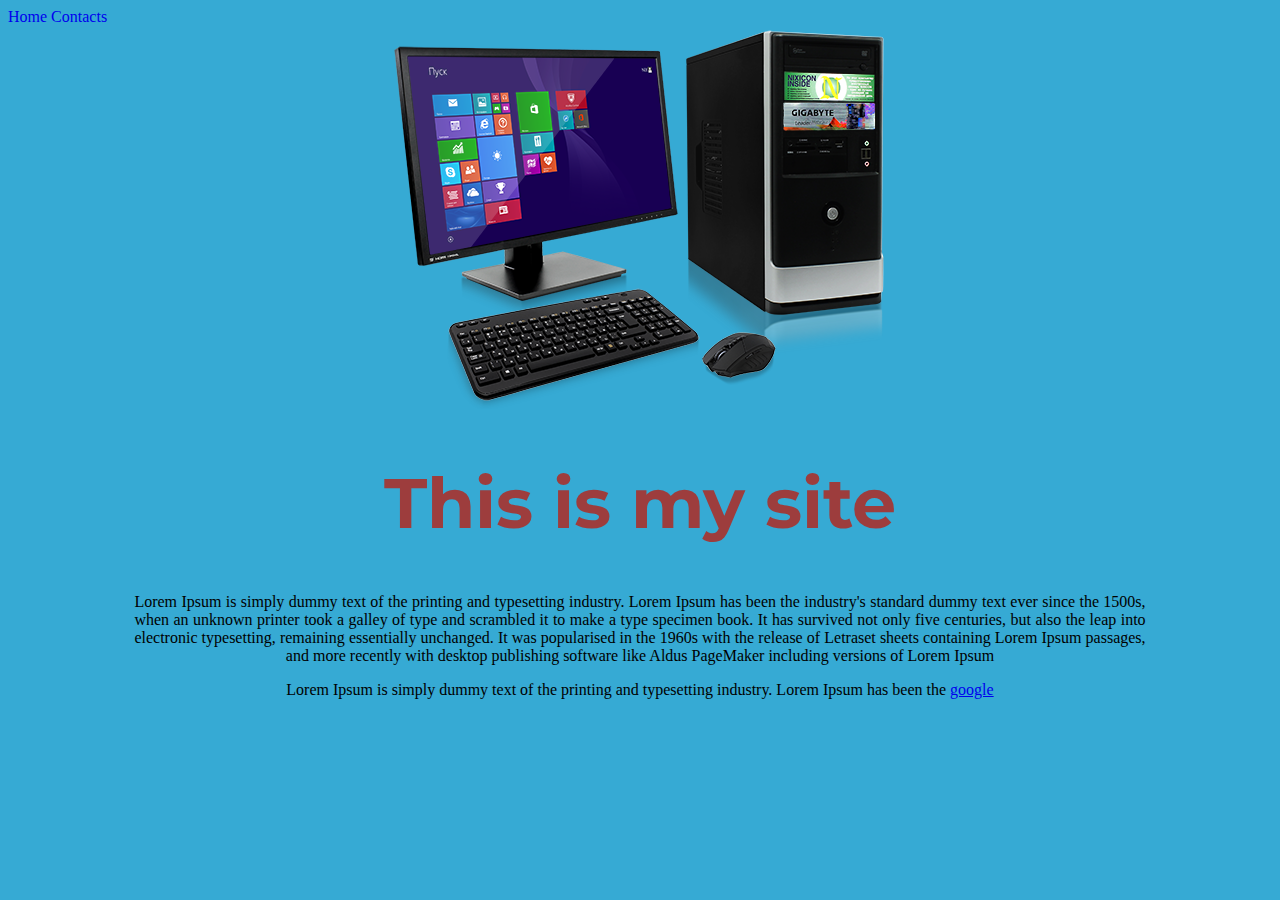
<file: index.html>
<!DOCTYPE html>
<html lang="en">

<head>
    <link rel="stylesheet" href="/styles/style.css">
    <meta name="viewport" content="width=device-width, initial-scale=1.0">
    <title>Basiuc Nichita</title>
</head>

<body>
    <nav>
        <a class="link" href="index.html">Home</a>
        <a class="link" href="contacts.html">Contacts</a>
    </nav>
    <div class="img_container">
        <a target="_blank" href="https://usarb.md"> <!-- а- ссылка, target.blank - открыть в новой вкладке -->
            <img src="images\im1.png"> <!-- src -(source) ресурс откуда брать фотку (путь/ссылка) -->
        </a>
    </div>
    <div class="title"><h1>This is my site</h1></div>
    <div class="text_container">
        <p>
            Lorem Ipsum is simply dummy text of the printing and typesetting industry. Lorem Ipsum has been the
            industry's standard dummy text ever since the 1500s, when an unknown printer took a galley of type and
            scrambled it to make a type specimen book. It has survived not only five centuries, but also the leap into
            electronic typesetting, remaining essentially unchanged. It was popularised in the 1960s with the release of
            Letraset sheets containing Lorem Ipsum passages, and more recently with desktop publishing software like
            Aldus PageMaker including versions of Lorem Ipsum
        </p>
    </div>
    <div class="text_container">
        <p>
            Lorem Ipsum is simply dummy text of the printing and typesetting industry. Lorem Ipsum has been the
            <a target="_blank" href="https://google.com">
                google</a>
        </p>
    </div>
</body>

</html>
</file>
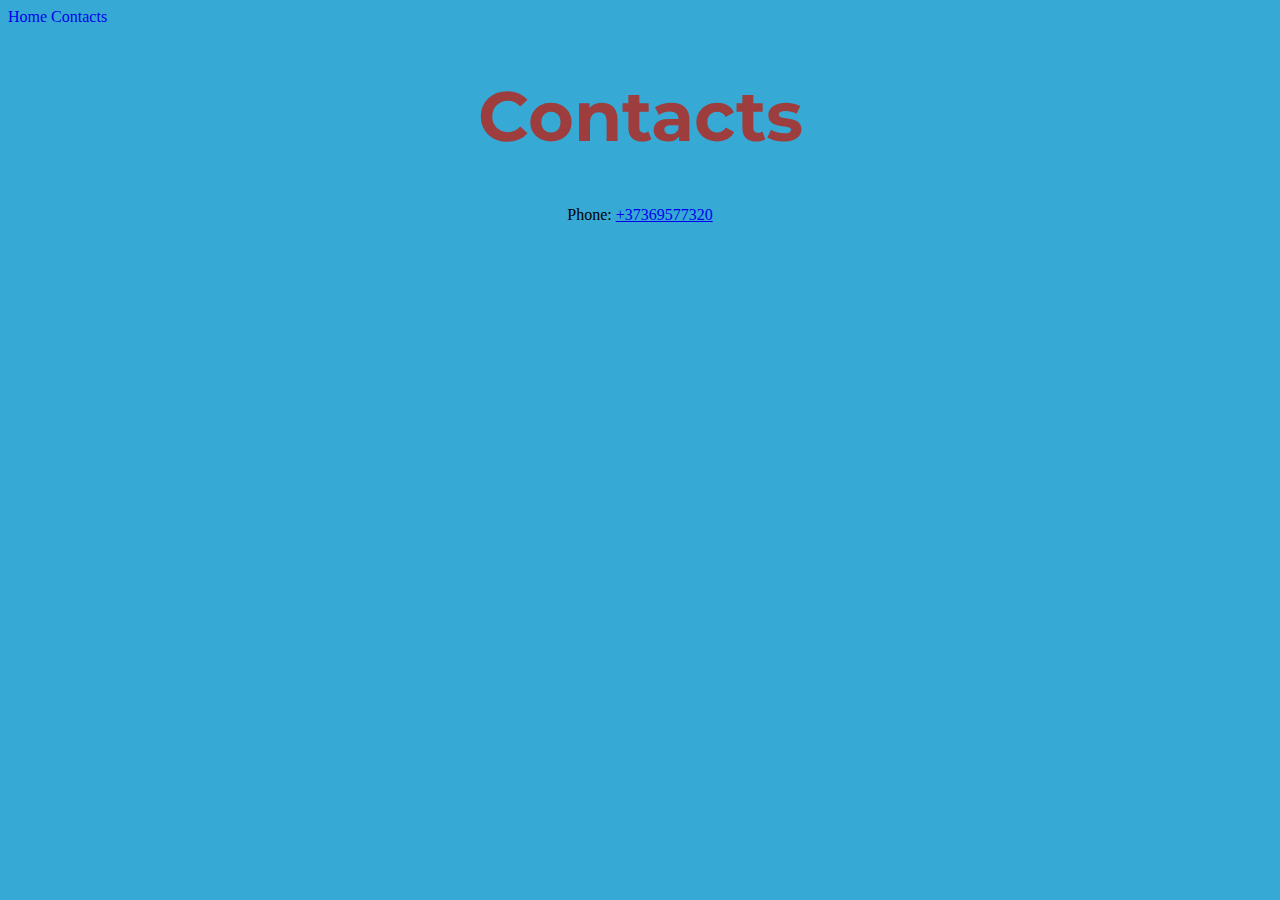
<file: contacts.html>
<!DOCTYPE html>
<html lang="en">

<head>
    <link rel="stylesheet" href="/styles/style.css"> <!-- Link-подключил стили, href-ССылка на файл со стилями -->
    <meta name="viewport" content="width=device-width, initial-scale=1.0">
    <title>Basiuc Nichita</title>
</head>

<body>
    <nav>
 <!-- Добавил панель с сылками на Home и  Contscts -->
 <a class="link" href="index.html">Home</a>
 <a class="link" href="contacts.html">Contacts</a>
    </nav>

    <div class="title"><h1>Contacts</h1></div>
    <div class="text_container">
        <p>
            Phone:
            <a href="Tel:+37369577320">
                   +37369577320 
            </a>
        </p>
    </div>
</body>

</html>
</file>
<file: styles/style.css>
@import url('https://fonts.googleapis.com/css2?family=Montserrat:ital,wght@0,100..900;1,100..900&family=Roboto:ital,wght@0,100;0,300;0,400;0,500;0,700;0,900;1,100;1,300;1,400;1,500;1,700;1,900&display=swap');
.title{
    text-align: center; /* Позиция текста на сайте */
    color: rgb(157, 61, 61); /* Цвет текста*/
    font-size: 35px; /* Размер текста */
    font-family: "Montserrat", sans-serif;
    font-weight: 600; /* Жирность текста */
}
body {
    background-color: rgb(54, 170, 212);
}
.img_container {
    text-align: center; /* Позиция текста на сайте */
}
.text_container {
    width: 80%;
    margin: 0 auto;
    text-align: justify;
    text-align-last: center;
}
.link {
    text-decoration: none;
}
.link:hover {
    text-decoration: underline;
    
}
</file>
